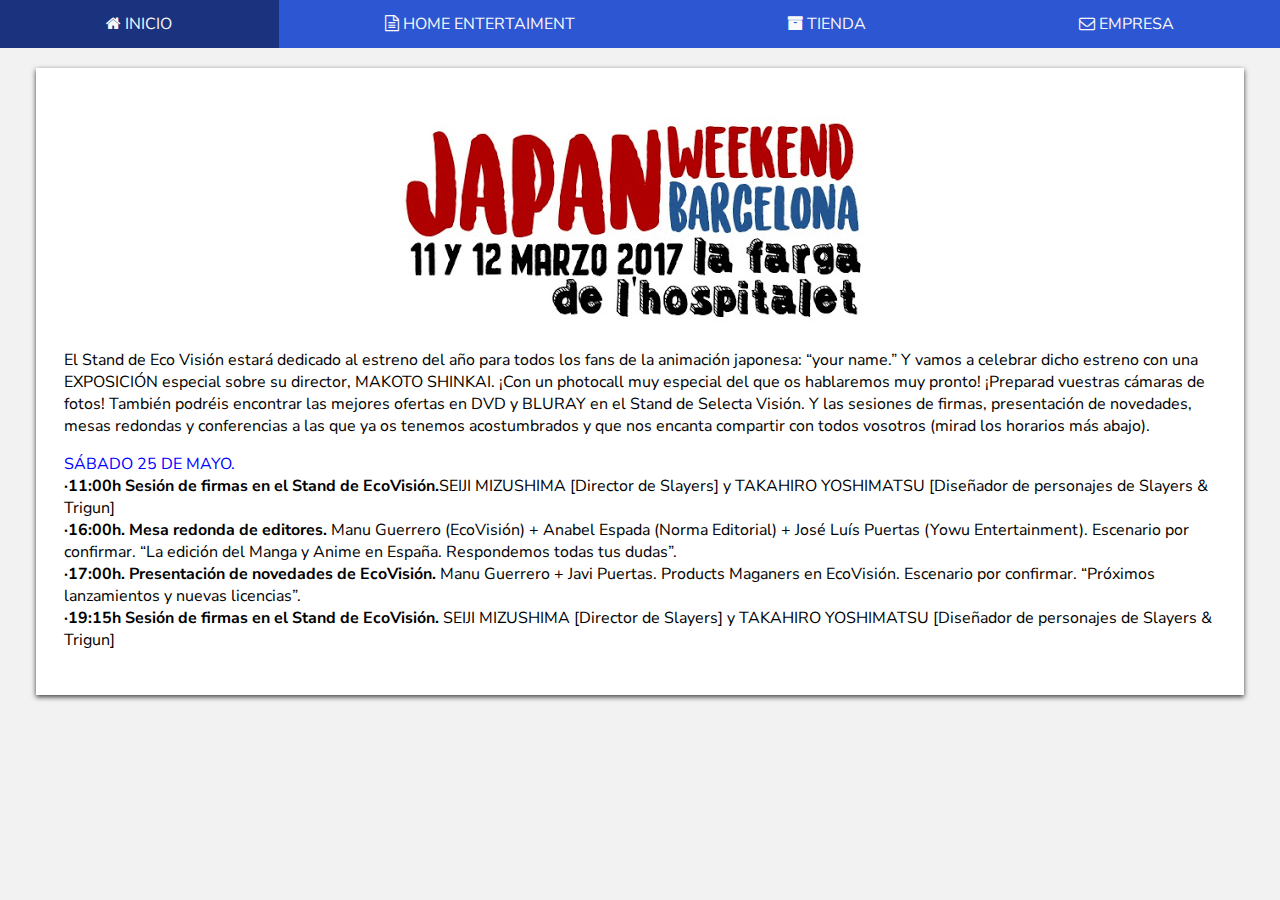
<file: index.html>
<!DOCTYPE html>
<html>
    <head>
        <meta charset="utf-8">
        <link rel="icon" type="image/png" href="Img/logo.jpg" />
        <title>Eco Vision</title>
        <meta name="viewport" content="width=device-width, user-scalable=no, initial-scale=1.0, maximum-scale=1.0, minimum-scale=1.0">
        <link href="https://fonts.googleapis.com/css?family=Nunito+Sans:400,600,700" rel="stylesheet">
        <link href="Css/inicio.css" rel="stylesheet">
        <link href="Css/Style.css" rel="stylesheet">
        <link href="Css/font-awesome.min.css" rel="stylesheet"> 
    </head>
    <body>
        <nav>
            <ul>
                <li><a href="index.html"><i class="fa fa-home" aria-hidden="true"></i> INICIO</a></li>
                <li><a href="Galeria.html"><i class="fa fa-file-text-o" aria-hidden="true"></i> HOME ENTERTAIMENT</a></li>
                <li><a href="http://ecovision.hol.es/tienda/"><i class="fa fa-archive" aria-hidden="true"></i> TIENDA</a></li>
                <li><a href="Contacto.html"><i class="fa fa-envelope-o" aria-hidden="true"></i> EMPRESA</a></li>
            </ul>   
        </nav>
        <main>
            <article>
                    <div class="contenedor">
                      <div class="fila"> 
                        <div class="celda">
                          <img  class="ima" src="Img/japan-weekend-barcelona-2017.jpg"/>
                          </div>
                      </div>
                    </div>
                    <p>El Stand de Eco Visión estará dedicado al estreno del año para todos los fans de la animación japonesa: “your name.” Y vamos a celebrar dicho estreno con una EXPOSICIÓN especial sobre su director, MAKOTO SHINKAI. ¡Con un photocall muy especial del que os hablaremos muy pronto! ¡Preparad vuestras cámaras de fotos!
                    También podréis encontrar las mejores ofertas en DVD y BLURAY en el Stand de Selecta Visión.
                    Y las sesiones de firmas, presentación de novedades, mesas redondas y conferencias a las que ya os tenemos acostumbrados y que nos encanta compartir con todos vosotros (mirad los horarios más abajo).</p>
                    <p><span class="color">SÁBADO 25 DE MAYO.</span>
                    <br>
                    <b>·11:00h Sesión de firmas en el Stand de EcoVisión.</b>SEIJI MIZUSHIMA [Director de Slayers] y TAKAHIRO YOSHIMATSU [Diseñador de personajes de Slayers & Trigun]
                    <br>
                    <b>·16:00h. Mesa redonda de editores.</b> Manu Guerrero (EcoVisión) + Anabel Espada (Norma Editorial) + José Luís Puertas (Yowu Entertainment). 
                    Escenario por confirmar.
                    “La edición del Manga y Anime en España. Respondemos todas tus dudas”.
                    <br>
                    <b>·17:00h. Presentación de novedades de EcoVisión.</b> Manu Guerrero + Javi Puertas. Products Maganers en EcoVisión.
                    Escenario por confirmar.
                    “Próximos lanzamientos y nuevas licencias”.
                    <br>
                    <b>·19:15h Sesión de firmas en el Stand de EcoVisión.</b>
                    SEIJI MIZUSHIMA [Director de Slayers] y TAKAHIRO YOSHIMATSU [Diseñador de personajes de Slayers & Trigun]</p>
            </article>
        </main>  
    </body>
</html>
</file>
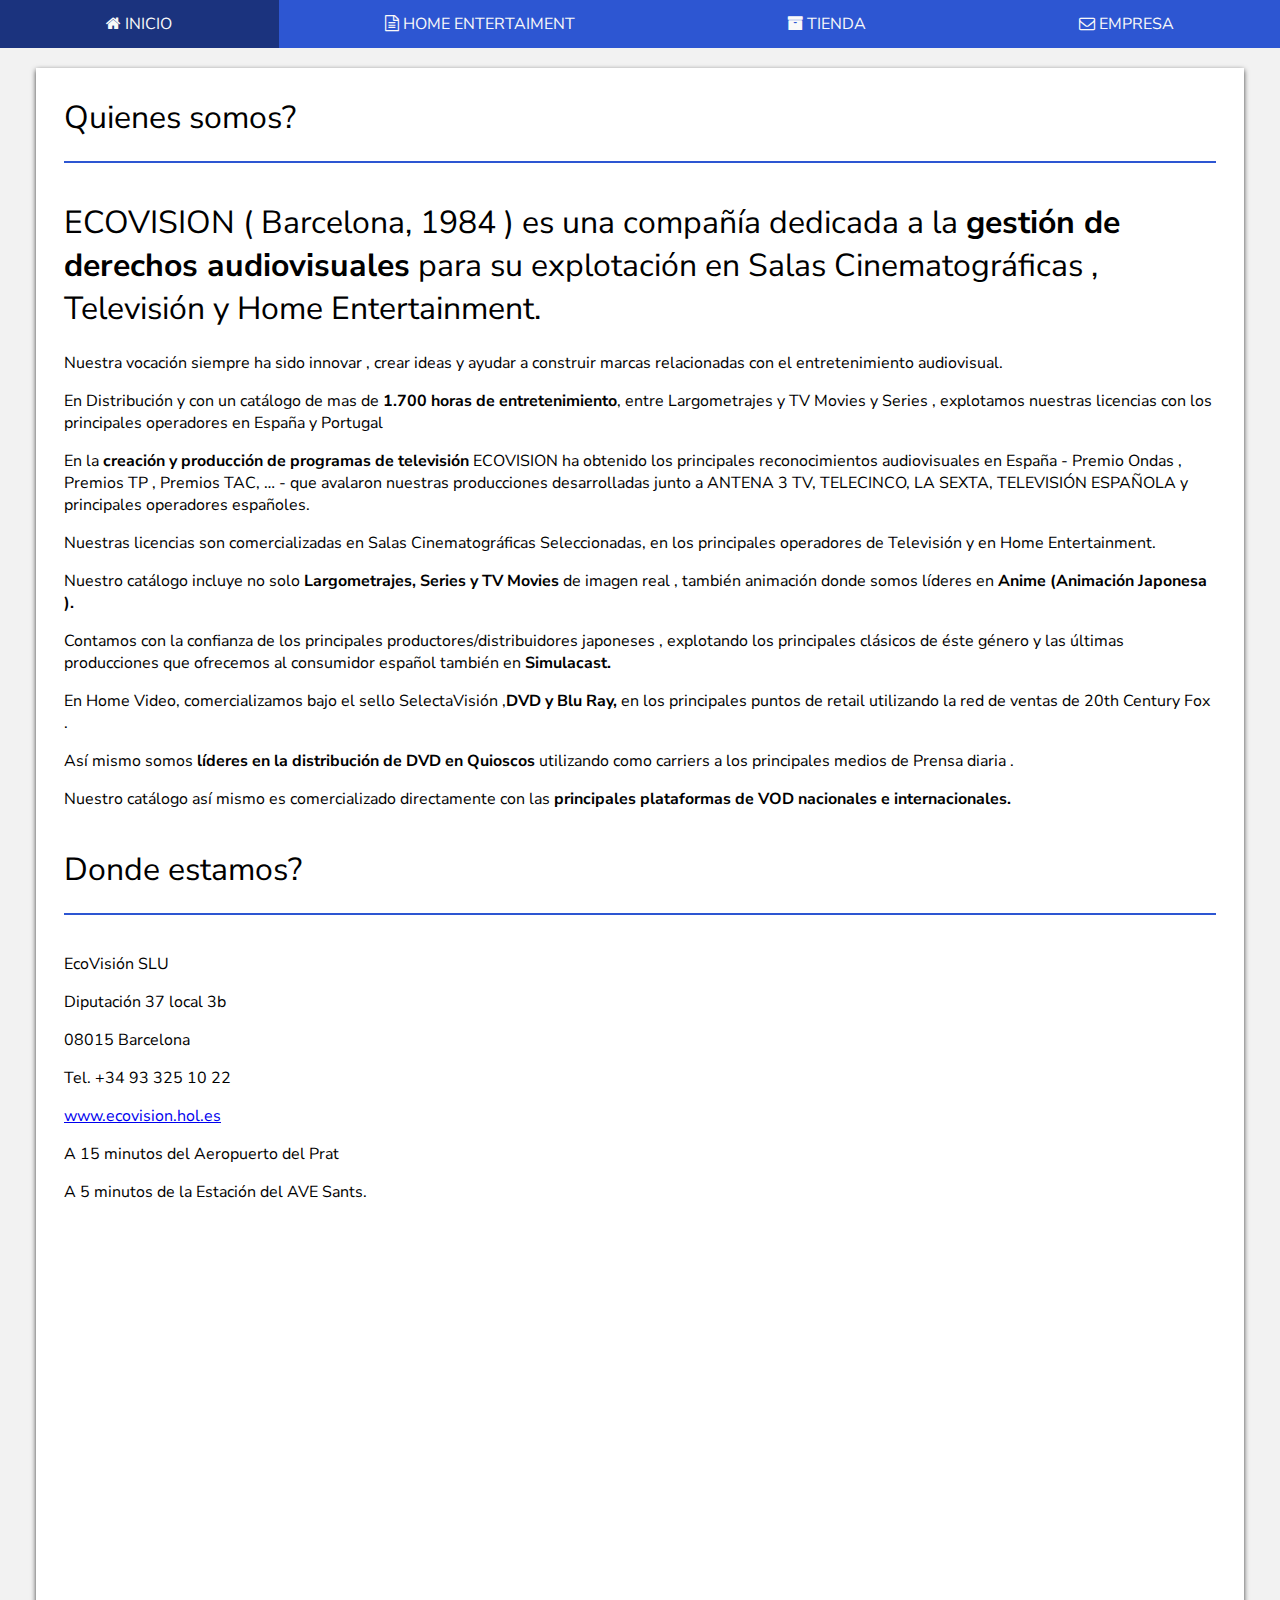
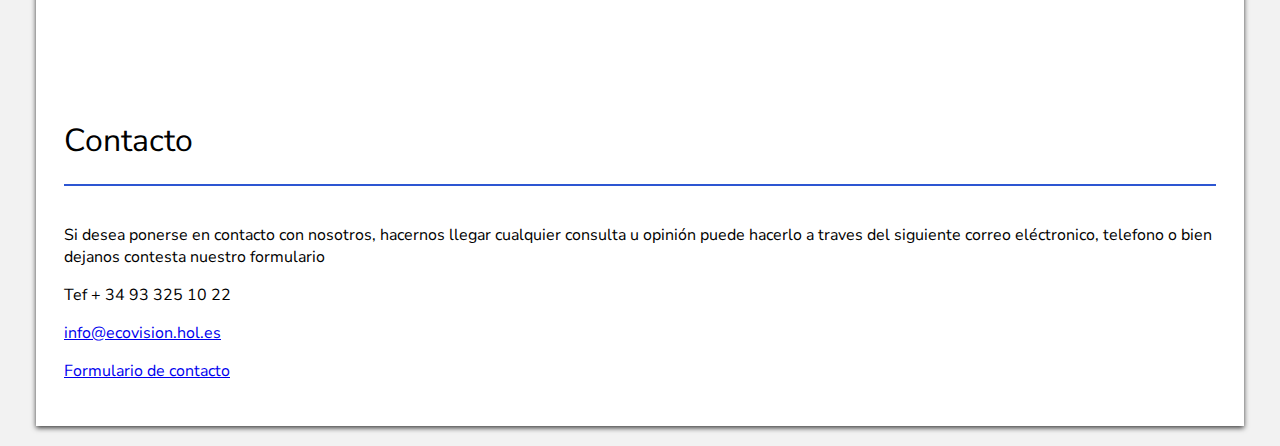
<file: Contacto.html>
<!DOCTYPE html>
<html>
    <head>
        <meta charset="utf-8">
        <link rel="icon" type="image/png" href="Img/logo.jpg" />
        <title>Eco Vision</title>
        <meta name="viewport" content="width=device-width, user-scalable=no, initial-scale=1.0, maximum-scale=1.0, minimum-scale=1.0">
        <link href="https://fonts.googleapis.com/css?family=Nunito+Sans:400,600,700" rel="stylesheet">
        <link href="Css/Style.css" rel="stylesheet">
        <link href="Css/inicio.css" rel="stylesheet">
        <link href="Css/font-awesome.min.css" rel="stylesheet"> 
    </head>
    <body>
        <nav>
            <ul>
                <li><a href="index.html"><i class="fa fa-home" aria-hidden="true"></i> INICIO</a></li>
                <li><a href="Galeria.html"><i class="fa fa-file-text-o" aria-hidden="true"></i> HOME ENTERTAIMENT</a></li>
                <li><a href="http://ecovision.hol.es/tienda/"><i class="fa fa-archive" aria-hidden="true"></i> TIENDA</a></li>
                <li><a href="Contacto.html"><i class="fa fa-envelope-o" aria-hidden="true"></i> EMPRESA</a></li>
            </ul>   
        </nav>
        <main>
            <article>
                <h1>Quienes somos?</h1>
                <br>
                <hr>
                <br>
                <h1>ECOVISION ( Barcelona, 1984 ) es una compañía dedicada a la <b>gestión de derechos audiovisuales</b> para su explotación en Salas Cinematográficas , Televisión y Home Entertainment.</h1>
                <br>
                <p>Nuestra vocación siempre ha sido innovar , crear ideas y ayudar a construir marcas relacionadas con el entretenimiento audiovisual.</p>
                <p>En Distribución y con un catálogo de mas de <b>1.700 horas de entretenimiento</b>, entre Largometrajes y TV Movies y Series , explotamos nuestras licencias con los principales operadores en España y Portugal</p>
                <p>En la <b>creación y producción de programas de televisión</b> ECOVISION ha obtenido los principales reconocimientos audiovisuales en España - Premio Ondas , Premios TP , Premios TAC, … - que avalaron nuestras producciones desarrolladas junto a ANTENA 3 TV, TELECINCO, LA SEXTA, TELEVISIÓN ESPAÑOLA y principales operadores españoles.</p>        
                <p>Nuestras licencias son comercializadas en Salas Cinematográficas Seleccionadas, en los principales operadores de Televisión y en Home Entertainment.</p>                    
                <p>Nuestro catálogo incluye no solo <b>Largometrajes, Series y TV Movies</b> de imagen real , también animación donde somos líderes en <b>Anime (Animación Japonesa ).</b></p>
                <p>Contamos con la confianza de los principales productores/distribuidores japoneses , explotando los principales clásicos de éste género y las últimas producciones que ofrecemos al consumidor español también en <b>Simulacast.</b></p>               
                <p>En Home Video, comercializamos bajo el sello SelectaVisión ,<b>DVD y Blu Ray,</b> en los principales puntos de retail utilizando la red de ventas de 20th Century Fox .</p>       
                <p>Así mismo somos <b>líderes en la distribución de DVD en Quioscos</b> utilizando como carriers a los principales medios de Prensa diaria .</p>                 
                <p>Nuestro catálogo así mismo es comercializado directamente con las <b>principales plataformas de VOD nacionales e internacionales.</b></p>
                <br>
                <h1>Donde estamos?</h1>
                <br>
                <hr>
                <br>
                <p>EcoVisión SLU</p>
                <p>Diputación 37 local 3b</p>
                <p>08015 Barcelona</p>
                <p>Tel. +34 93 325 10 22</p>
                <p><a href="www.ecovision.hol.es">www.ecovision.hol.es</a></p>
                <p>A 15 minutos del Aeropuerto del Prat</p>
                <p>A 5 minutos de la Estación del AVE Sants. </p>
                <div id="fila">
                    <div id="celda">
                        <iframe class="ima" src="https://www.google.com/maps/embed?pb=!1m18!1m12!1m3!1d2993.7621077498984!2d2.149853715425537!3d41.37925297926498!2m3!1f0!2f0!3f0!3m2!1i1024!2i768!4f13.1!3m3!1m2!1s0x12a4a27daf682b31%3A0x6fb9ec8721f63e1e!2sCarrer+de+la+Diputaci%C3%B3%2C+37%2C+08015+Barcelona!5e0!3m2!1ses!2ses!4v1495304126705" width="600" height="450" frameborder="0" style="border:0" allowfullscreen></iframe>
                    </div> 
                </div>
                <br>
                <br>
                <h1>Contacto</h1>
                <br>
                <hr>
                <br>
                <p>Si desea ponerse en contacto con nosotros, hacernos llegar cualquier consulta u opinión puede hacerlo a traves del siguiente correo eléctronico, telefono o bien dejanos contesta nuestro formulario</p>
                <p>Tef + 34 93 325 10 22 </p>
                <p><a href="info@ecovision.hol.es">info@ecovision.hol.es</a></p>
                <p><a href="form.html">Formulario de contacto</a></p>
            </article>
        </main>  
    </body>
</html>
</file>
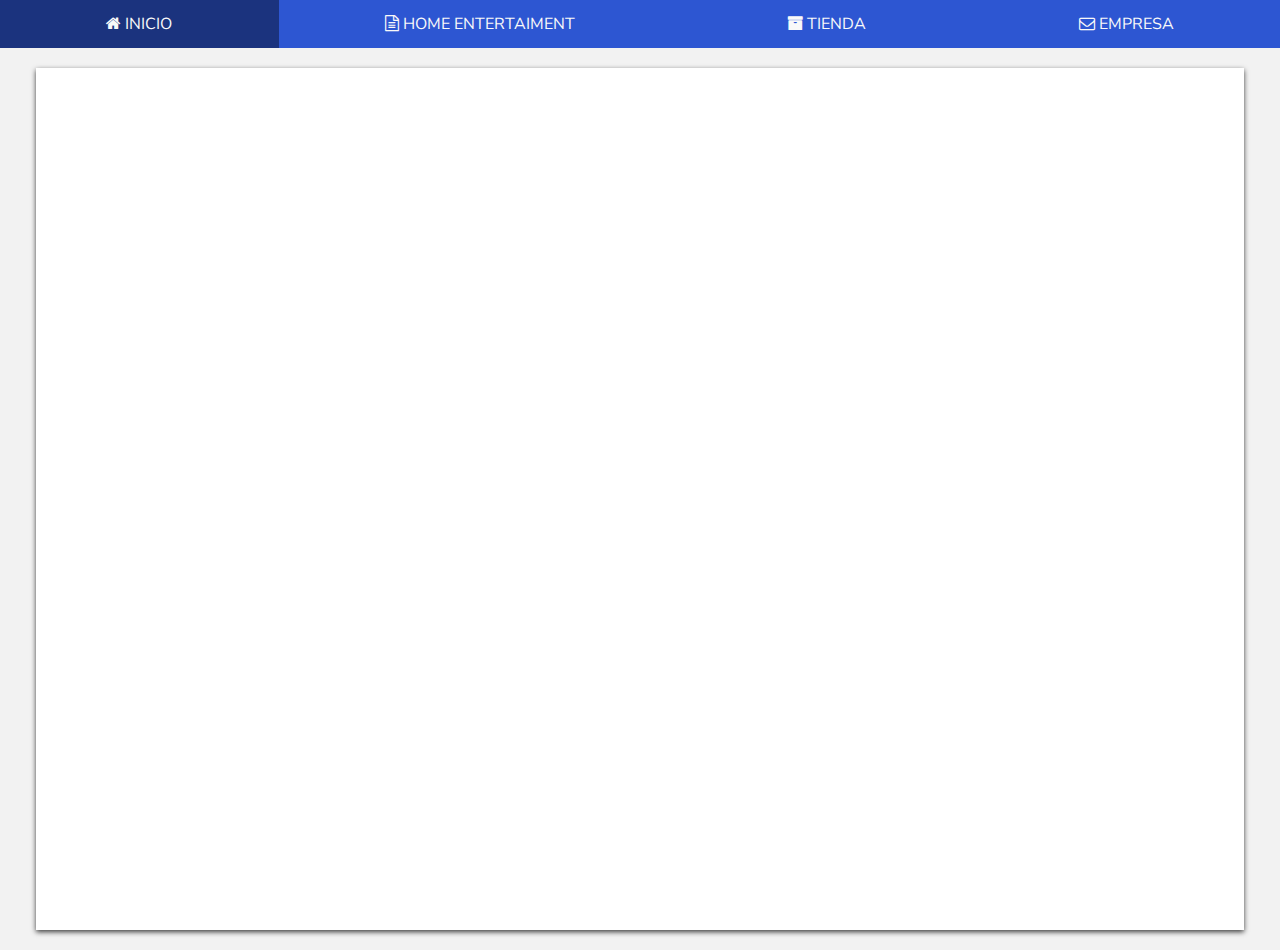
<file: form.html>
<!DOCTYPE html>
<html>
    <head>
        <meta charset="utf-8">
        <link rel="icon" type="image/png" href="Img/logo.jpg" />
        <title>Eco Vision</title>
        <meta name="viewport" content="width=device-width, user-scalable=no, initial-scale=1.0, maximum-scale=1.0, minimum-scale=1.0">
        <link href="https://fonts.googleapis.com/css?family=Nunito+Sans:400,600,700" rel="stylesheet">
        <link href="Css/inicio.css" rel="stylesheet">
        <link href="Css/Style.css" rel="stylesheet">
        <link href="Css/font-awesome.min.css" rel="stylesheet"> 
    </head>
    <body>
        <nav>
            <ul>
                <li><a href="index.html"><i class="fa fa-home" aria-hidden="true"></i> INICIO</a></li>
                <li><a href="Galeria.html"><i class="fa fa-file-text-o" aria-hidden="true"></i> HOME ENTERTAIMENT</a></li>
                <li><a href="http://ecovision.hol.es/tienda/"><i class="fa fa-archive" aria-hidden="true"></i> TIENDA</a></li>
                <li><a href="Contacto.html"><i class="fa fa-envelope-o" aria-hidden="true"></i> EMPRESA</a></li>
            </ul>   
        </nav>
        <main>
            <article>
                <iframe src="https://docs.google.com/forms/d/e/1FAIpQLSet9EBiUfC4tkxaQ2IUeRUScAY0vudb80ZJ8hojM0A1LIguiA/viewform?embedded=true" width="100%" height="800" frameborder="0" marginheight="0" marginwidth="0">Cargando...</iframe>
            </article>
        </main>  
    </body>
</html>
</file>
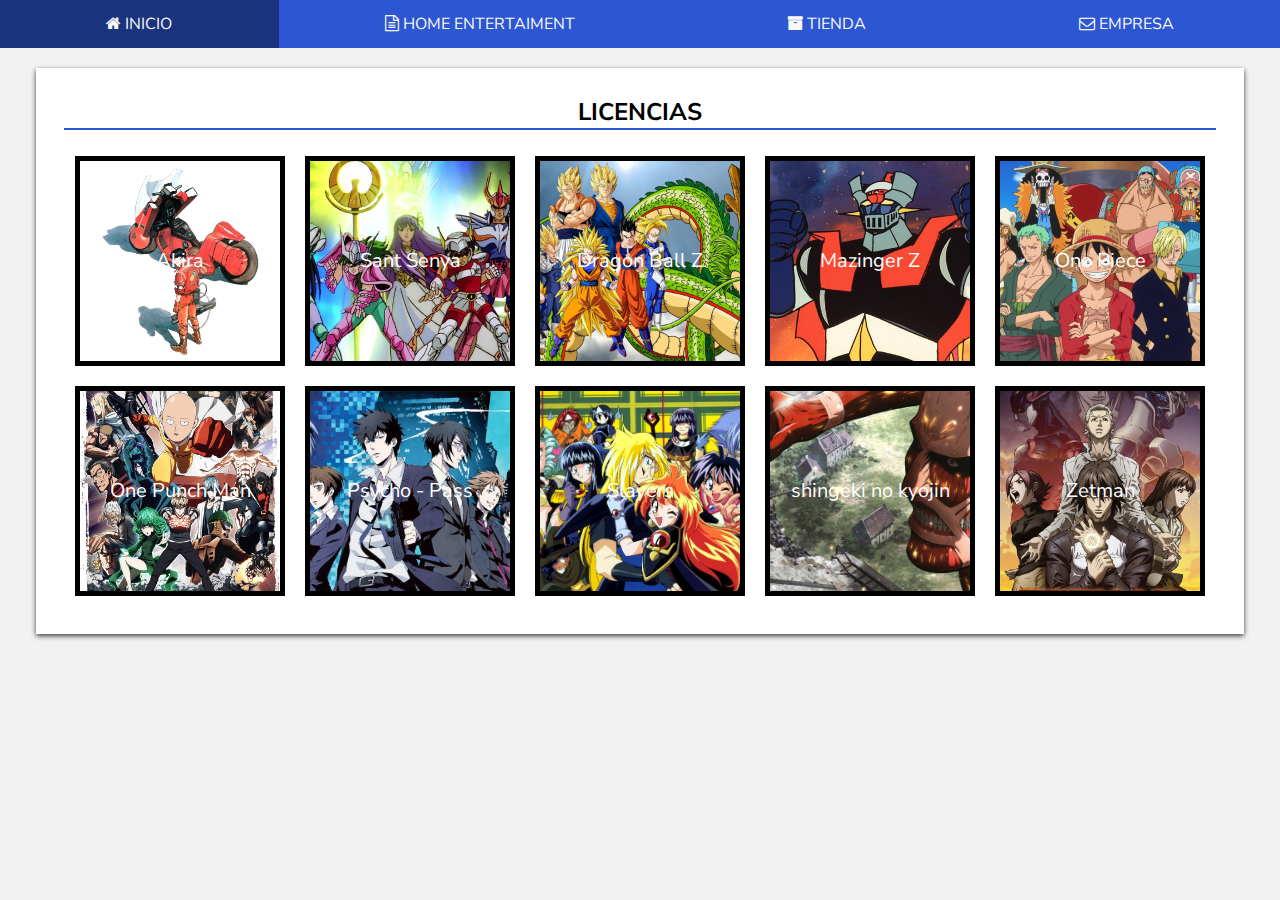
<file: Galeria.html>
<!DOCTYPE html>
<html>
    <head>
        <meta charset="utf-8">
        <link rel="icon" type="image/png" href="Img/logo.jpg" />
        <title>Eco Vision</title>
        <meta name="viewport" content="width=device-width, user-scalable=no, initial-scale=1.0, maximum-scale=1.0, minimum-scale=1.0">
        <link href="https://fonts.googleapis.com/css?family=Nunito+Sans:400,600,700" rel="stylesheet">
        <link href="Css/Style.css" rel="stylesheet">
        <link href="Css/galeria.css" rel="stylesheet"> 
        <link href="Css/font-awesome.min.css" rel="stylesheet"> 
    </head>
    <body>
        <nav>
            <ul>
                <li><a href="index.html"><i class="fa fa-home" aria-hidden="true"></i> INICIO</a></li>
                <li><a href="Galeria.html"><i class="fa fa-file-text-o" aria-hidden="true"></i> HOME ENTERTAIMENT</a></li>
                <li><a href="http://ecovision.hol.es/tienda/"><i class="fa fa-archive" aria-hidden="true"></i> TIENDA</a></li>
                <li><a href="Contacto.html"><i class="fa fa-envelope-o" aria-hidden="true"></i> EMPRESA</a></li>
            </ul>   
        </nav>
        <main>
            <article>
                <h2>LICENCIAS</h2>
                <hr>
                <div class="contenedor">
                  <div class="square a0">
                    <div class="aligner">
                      Akira
                    </div>
                  </div>
                  <div class="square a1">
                    <div class="aligner">
                      Sant Senya
                      </div>
                  </div>
                  <div class="square a2">
                    <div class="aligner">
                      Dragon Ball Z
                    </div>
                  </div>
                  <div class="square a3">
                    <div class="aligner">
                      Mazinger Z
                    </div>
                  </div>
                  <div class="square a4">
                    <div class="aligner">
                      One Piece
                    </div>
                  </div>
                  <div class="square a5">
                    <div class="aligner">
                      One Punch Man
                    </div>
                  </div>
                  <div class="square a6">
                    <div class="aligner">
                      Psycho - Pass
                    </div>
                  </div>
                  <div class="square a7">
                    <div class="aligner">
                      Slayers
                    </div>
                  </div>
                  <div class="square a8">
                    <div class="aligner">
                      shingeki no kyojin
                    </div>
                  </div>
                  <div class="square a9">
                    <div class="aligner">
                      Zetman
                    </div>
                  </div>
                </div>  
            </article>
        </main>  
    </body>
</html>
</file>
<file: Css/inicio.css>
.fila {
    display: flex;
}

.celda {

    flex: 1 1 auto;
    padding: 10px;
    margin: 10px;
    text-align: center;
}

.ima {
    max-width:100%;
}
</file>
<file: Css/Style.css>
*{
    margin: 0;
    padding: 0;
}

body{
    background: #f2f2f2;
    font-family: 'Nunito Sans', sans-serif;
    font-size:  16px;
    
}


nav ul{
    background:#2d56d2;
    list-style-type: none;
    /*Establece un contenedor de ítems flexible en bloque*/
    display:flex;
    /*La dirección en la que se apilan las líneas de texto*/
    flex-direction:column;
  
}
nav ul li a{
    color:#f9f9f9;
    /*Hace que el elemento genere una caja de bloque*/
    display:block;
    padding: 0.8rem 1rem;
    text-decoration: none;
}
nav ul li a:hover{
    background:rgba(0,0,0, .4);
}

@media only screen and (min-width:30em){
    nav ul{
        /*Los elementos flexibles se muestran horizontalmente, como una fila*/
        flex-direction:row;
        /*Los elementos se colocan con espacio entre las líneas*/
        justify-content:space-between;
    }
    nav ul li{
        flex:1 0 auto;
        text-align: center;
    }
}

main{
    width:  90%;
    /*Error solucionado tenia puesto en max-height en 1100px con auto se va recolocando con */
    max-height: auto ;
    margin: 20px auto;
    background: #fff;
    padding: 28px;
    /*Añadimos un sobreado al borde*/
    box-shadow: 0px 2px 5px rgba(0,0,0,0.75);
}

main article h1{
    font-weight: normal;
    
}

main article hr{
    margin-bottom:1em;
    height: 2px;
    background: #2d56d2;
    border:none;
}

main article p{
    /*Especifica un margen inferior en em del ancho del elemento que contiene, 
    aparte el tamaño es una vez más grande que de la fuente actual*/
    margin-bottom: 1em;
}

.color{
    color: blue;
}
</file>
<file: Css/galeria.css>
.contenedor {
    /*Establece un contenedor de ítems flexible en bloque*/
    display: flex;
    justify-content: center;
    /*Las líneas se empaquetan hacia el comienzo del contenedor flexible*/
    align-content: flex-start;
    /*Especifico la dirección y debe envolverse el elemento*/
    -webkit-flex-flow: row wrap;
    /*Especifico la dirección y debe envolverse el elemento*/
    flex-flow: row wrap;
}

h2{
    text-align: center;
}

.square {
    border: 5px solid black;
    width: 200px;
    height: 200px;
    margin: 0.5em;
    background-size: cover;
    background-repeat: none;
    background-position: center;
    color: white;
    font-size: 20px;
}

.square.a0 {
    background-image: url('../Img/akira.jpg');
}

.square.a1 {
    background-image: url('../Img/caballeros.jpg');
}

.square.a2{
    background-image: url('../Img/dragon.jpg');
}

.square.a3{
    background-image: url('../Img/MazingerZ.jpg');
}

.square.a4 {
    background-image: url('../Img/One-Piece.jpg');
   
}

.square.a5 {
    background-image: url('../Img/ONEPUNCHMAN.jpg');
}

.square.a6 {
    background-image: url('../Img/psycho-pass.png');
}

.square.a7 {
    background-image: url('../Img/Slayers.jpg');

}

.square.a8 {
    background-image: url('../Img/ataque-titanes.jpg');

}

.square.a9 {
    background-image: url('../Img/Zetman.jpg');
}

.square:hover {
    border-style: dotted;
}

.aligner {
    /*Establece un contenedor de ítems flexible en bloque*/
    display: flex;
    align-items: center;
    justify-content: center;
    height: 100%;
    text-align: center;
}
</file>
